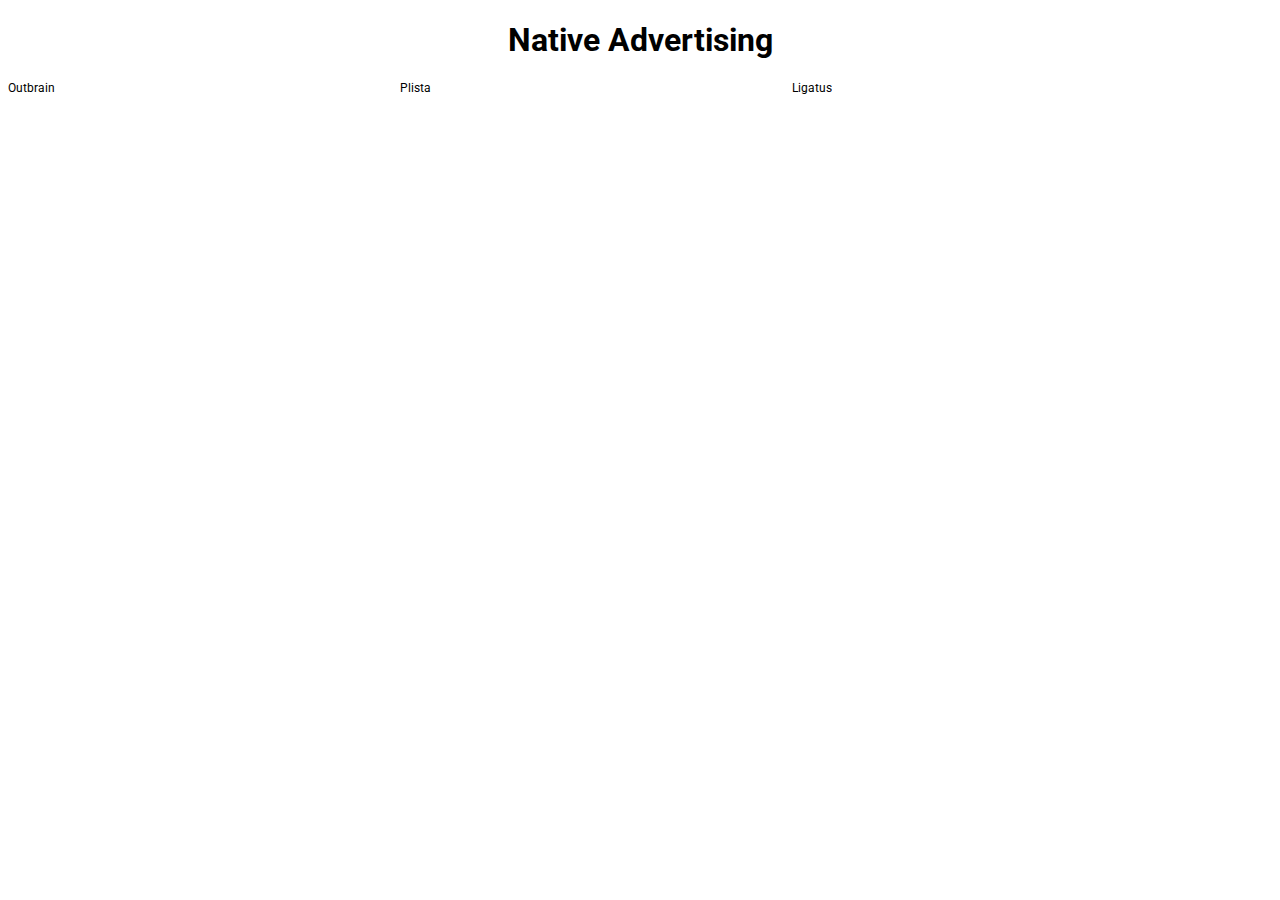
<file: index.html>
<!DOCTYPE html>
<html>
<head>
	<title>Native Advertising Providers</title>
	<link rel="stylesheet" type="text/css" href="./site/stylesheet.css">
</head>
<body>
<h1>Native Advertising</h1>
<div class="boxes">
	<div class="mobile tablet desktop">Outbrain</div>
	<div class="mobile tablet desktop">Plista</div>
	<div class="mobile tablet desktop">Ligatus</div>
</div>
</body>
</html>
</file>
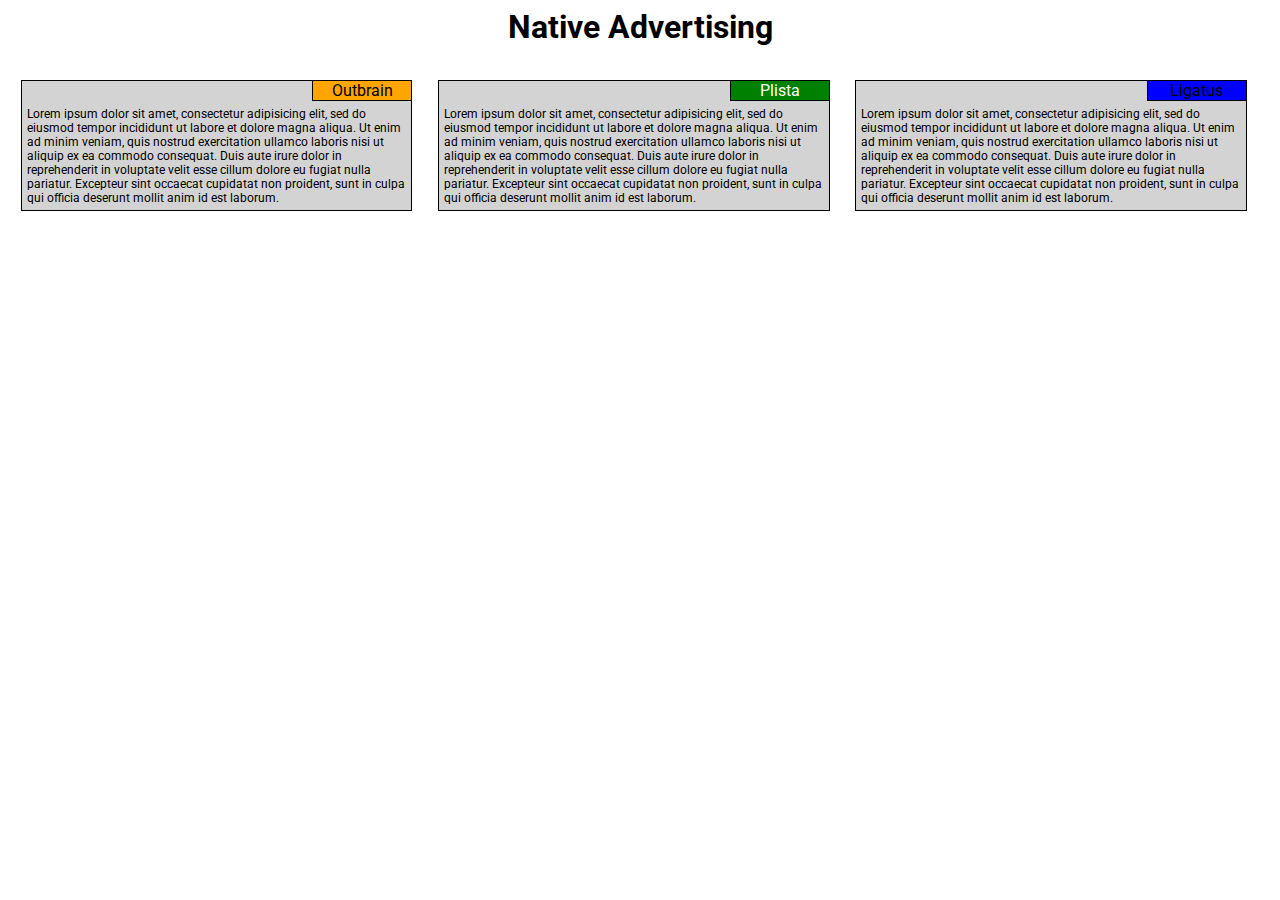
<file: site/index.html>
<html>
<head>
	<title>Native Advertising Providers</title>
	<link rel="stylesheet" type="text/css" href="stylesheet.css">
</head>
<body>
<h1>Native Advertising</h1>
<div class="boxes">
	<div class="box mobile tablet desktop">
	<div class="boxheadline"> Outbrain</div>
	<div class="text">Lorem ipsum dolor sit amet, consectetur adipisicing elit, sed do eiusmod
	tempor incididunt ut labore et dolore magna aliqua. Ut enim ad minim veniam,
	quis nostrud exercitation ullamco laboris nisi ut aliquip ex ea commodo
	consequat. Duis aute irure dolor in reprehenderit in voluptate velit esse
	cillum dolore eu fugiat nulla pariatur. Excepteur sint occaecat cupidatat non
	proident, sunt in culpa qui officia deserunt mollit anim id est laborum.</div>
</div>
	<div class="box mobile tablet desktop">
	<div class="boxheadline">Plista</div>
	<div class="text">Lorem ipsum dolor sit amet, consectetur adipisicing elit, sed do eiusmod
	tempor incididunt ut labore et dolore magna aliqua. Ut enim ad minim veniam,
	quis nostrud exercitation ullamco laboris nisi ut aliquip ex ea commodo
	consequat. Duis aute irure dolor in reprehenderit in voluptate velit esse
	cillum dolore eu fugiat nulla pariatur. Excepteur sint occaecat cupidatat non
	proident, sunt in culpa qui officia deserunt mollit anim id est laborum.</div>
</div>
	<div class="box mobile tablet desktop">
	<div class="boxheadline">Ligatus</div>
	<div class="text">Lorem ipsum dolor sit amet, consectetur adipisicing elit, sed do eiusmod
	tempor incididunt ut labore et dolore magna aliqua. Ut enim ad minim veniam,
	quis nostrud exercitation ullamco laboris nisi ut aliquip ex ea commodo
	consequat. Duis aute irure dolor in reprehenderit in voluptate velit esse
	cillum dolore eu fugiat nulla pariatur. Excepteur sint occaecat cupidatat non
	proident, sunt in culpa qui officia deserunt mollit anim id est laborum.</div>

</div>
</div>
</body>
</html>
</file>
<file: site/stylesheet.css>
@import url('https://fonts.googleapis.com/css?family=Roboto');

*{box-sizing: border-box; font-family: 'Roboto', sans-serif; }

h1{text-align: center;}
div {
	font-size: 12px;
}
.box {
	border: 1px solid;
	margin: 1%;
background: lightgrey;
}

.boxheadline {
	position: relative;
	top: -1px;
	right: -1px;
	font-size: 16px;
	border: 1px solid black;
	width: 100px;
	text-align: center;
	float:right;

}
.box:nth-child(1) > .boxheadline{background:orange;}
.box:nth-child(2) > .boxheadline{background:green; color: white;}
.box:nth-child(3) > .boxheadline{background:blue;}

.text{ clear:both;
padding: 5px;}

@media (max-width: 767px) {
	.mobile {
		width:98%;

	}
}
@media (min-width: 768px) and (max-width: 991px){
	.tablet{
		width: 48%;
		float: left;
	}
	.tablet:nth-child(3){
		width:98%;
	}
}
@media (min-width: 992px){
	.desktop {
		width: 31%;
		float: left;
	}
}
</file>
